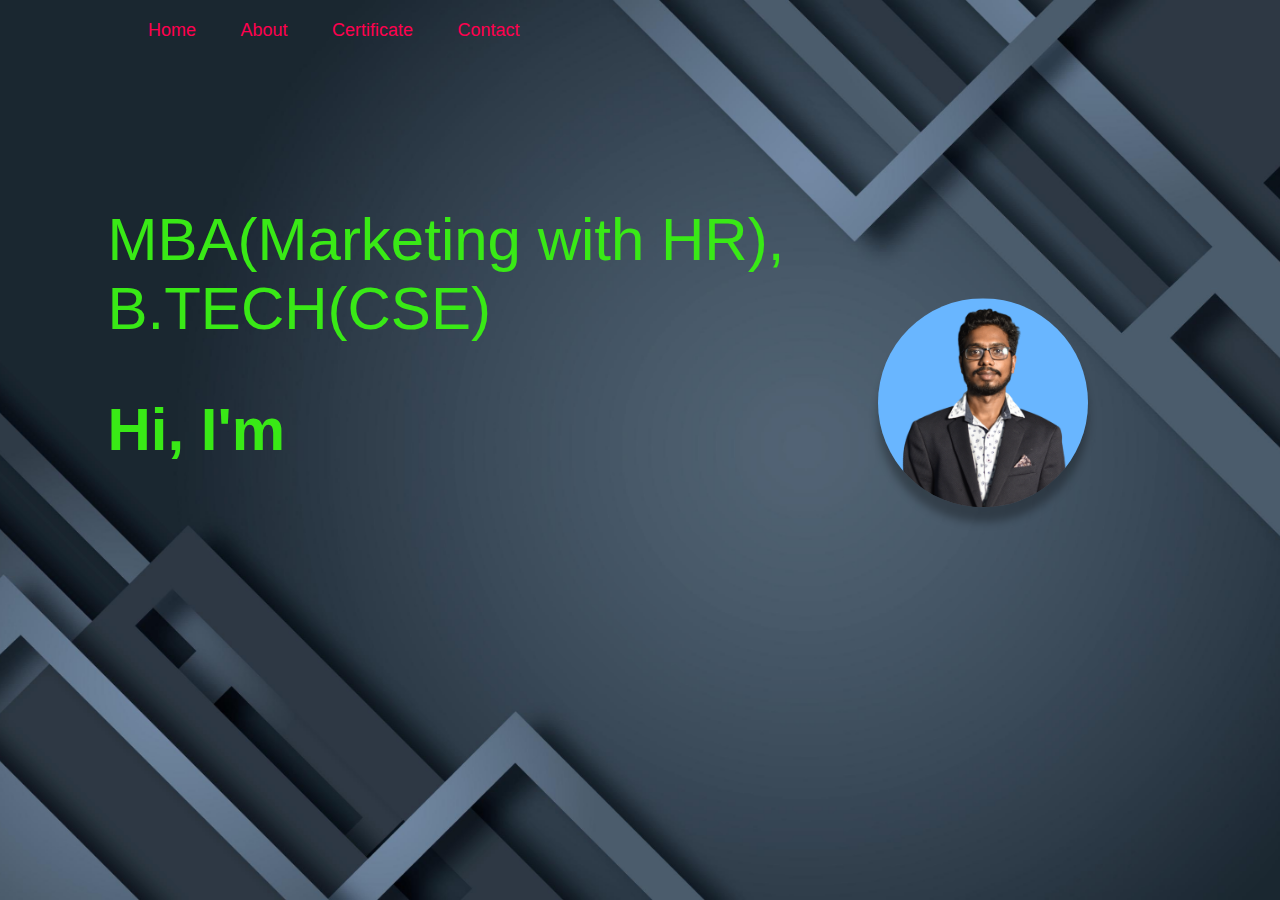
<file: index.html>
<!DOCTYPE html>
<html lang="en">
<head>
    <meta charset="UTF-8">
    <meta name="viewport" content="width=device-width, initial-scale=1.0">
    <title>Personal Portfolio</title>
    <link rel="stylesheet" href="index.css">
</head>
<body>      
    <div id="header">
        <div class="container">
            <nav>
                <ul>
                    <li><a href="index.html">Home</a></li>
                    <li><a href="about.html">About</a></li>
                    <li><a href="certificate.html">Certificate</a></li>
                    <li><a href="contact.html">Contact</a></li>                        
                </ul>
            </nav>

            <div class="header-text">
                <p>MBA(Marketing with HR), B.TECH(CSE)</p>
                <h1>Hi, I'm <span>Aniket Maity</span> from India</h1>
            </div>

            <script>
                document.addEventListener("DOMContentLoaded", function () {
                    const headerText = document.querySelector(".header-text h1");
                    const text = "Hi, I'm Aniket Maity from India.";
                    let index = 0;
                
                    function typeLetterByLetter() {
                        if (index < text.length) {
                            headerText.innerHTML = text.slice(0, index + 1);
                            index++;
                            setTimeout(typeLetterByLetter, 100); // Adjust speed here (in ms)
                        }
                    }
                
                    headerText.style.opacity = 1; // Show text before animation starts
                    typeLetterByLetter();
                });
                </script>
                
            <div class="image-container">
                <img src="images/dp.png" alt="Your Image">
            </div>
        </div>
    </div>
</body>
</html>
</file>
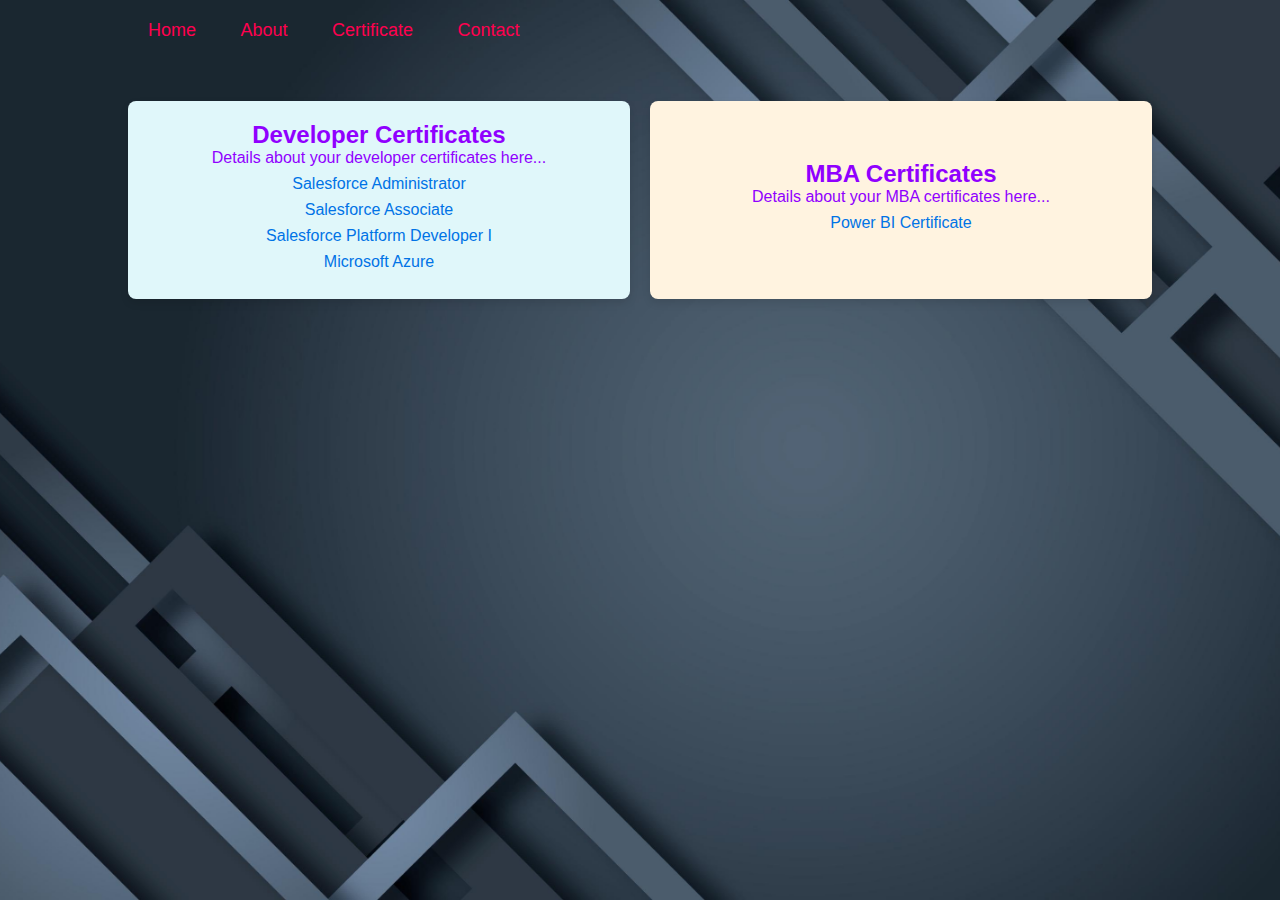
<file: certificate.html>
<!DOCTYPE html>
<html lang="en">
<head>
    <meta charset="UTF-8">
    <meta name="viewport" content="width=device-width, initial-scale=1.0">
    <title>Personal Portfolio</title>
    <link rel="stylesheet" href="certificate.css">
</head>
<body>
    <div id="header">
        <div class="container">
            <nav>
                <ul>
                    <li><a href="index.html">Home</a></li>
                    <li><a href="about.html">About</a></li>
                    <li><a href="certificate.html">Certificate</a></li>
                    <li><a href="contact.html">Contact</a></li>
                </ul>
            </nav>

            <!-- Certificate Sections Container -->
            <div class="certificate-container">
                <!-- Developer Certificate Section -->
                <div class="developer-certificate">
                    <h2>Developer Certificates</h2>
                    <p>Details about your developer certificates here...</p>
                    <ul>
                        <li><a href="certificate/administratorsalesforce.pdf" target="_blank">Salesforce Administrator</a></li>
                        <li><a href="certificate/associatesalesforce.pdf" target="_blank">Salesforce Associate</a></li>
                        <li><a href="certificate/platformdeveloper1salesforce.pdf" target="_blank">Salesforce Platform Developer I</a></li>
                        <li><a href="certificate/microsoftazure.pdf" target="_blank">Microsoft Azure</a></li>
                    </ul>
                </div>

                <!-- MBA Certificate Section -->
                <div class="mba-certificate">
                    <h2>MBA Certificates</h2>
                    <p>Details about your MBA certificates here...</p>
                    <ul>
                        <li><a href="certificate/powerbi.pdf" target="_blank">Power BI Certificate</a></li>
                    </ul>
                </div>
            </div>
        </div>
    </div>
</body>
</html>
</file>
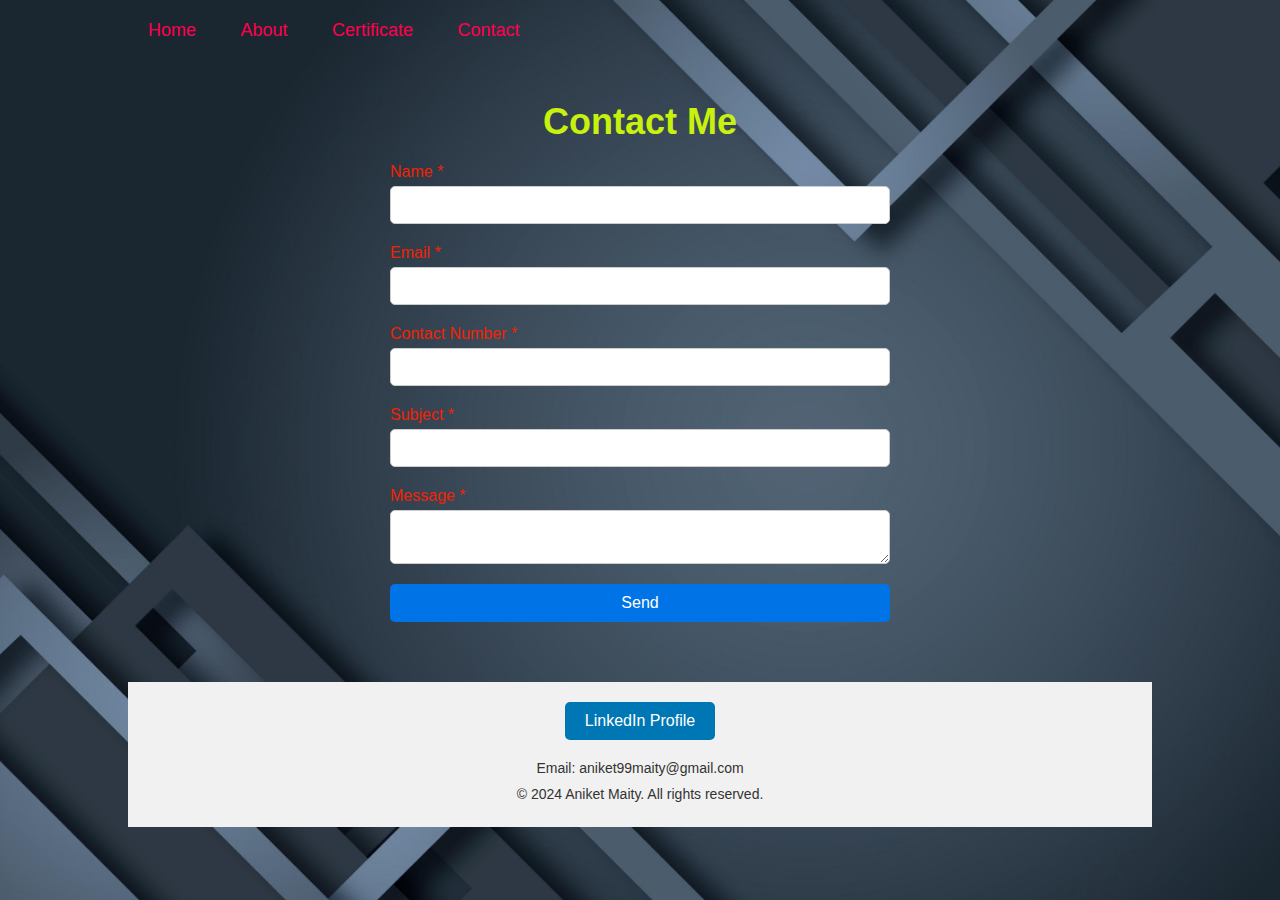
<file: contact.html>
<!DOCTYPE html>
<html lang="en">
<head>
    <meta charset="UTF-8">
    <meta name="viewport" content="width=device-width, initial-scale=1.0">
    <title>Personal Portfolio</title>
    <link rel="stylesheet" href="contact.css">
</head>
<body>
    <div id="header">
        <div class="container">
            <nav>
                <ul>
                    <li><a href="index.html">Home</a></li>
                    <li><a href="about.html">About</a></li>
                    <li><a href="certificate.html">Certificate</a></li>
                    <li><a href="contact.html">Contact</a></li>
                </ul>
            </nav>

               <!-- Contact Form Section -->
    <div class="contact-form-container">
        <h2>Contact Me</h2>
        <form action="mailto:anike99maity@gmail.com" method="POST" enctype="text/plain">
            <label for="name">Name *</label>
            <input type="text" id="name" name="name" required>

            <label for="email">Email *</label>
            <input type="email" id="email" name="email" required>

            <label for="contact">Contact Number *</label>
            <input type="tel" id="contact" name="contact" required>

            <label for="subject">Subject *</label>
            <input type="text" id="subject" name="subject" required>

            <label for="message">Message *</label>
            <textarea id="message" name="message" required></textarea>

            <button type="submit">Send</button>
        </form>
    </div>

    <!-- Popup Modal -->
    <div id="popupModal" class="modal">
        <div class="modal-content">
            <span class="close-btn" onclick="closePopup()">&times;</span>
            <p>Your message has been sent!</p>
        </div>
    </div>

    <!-- Contact Information Section -->
    <div class="contact-info">
        <a href="https://www.linkedin.com/in/aniket-maity-983918174/" target="_blank" class="linkedin-btn">LinkedIn Profile</a>
        <p>Email: aniket99maity@gmail.com</p>
        <p>&copy; 2024 Aniket Maity. All rights reserved.</p>
    </div>
        </div>
    </div>

    <script>
        // Show the popup modal
        function showPopup(event) {
            event.preventDefault(); // Prevent form from actually submitting
            document.getElementById("popupModal").style.display = "block";
        }

        // Close the popup modal
        function closePopup() {
            document.getElementById("popupModal").style.display = "none";
        }

        // Close the modal if user clicks outside of it
        window.onclick = function(event) {
            const modal = document.getElementById("popupModal");
            if (event.target == modal) {
                modal.style.display = "none";
            }
        };
    </script>
</body>
</html>
</file>
<file: index.css>
*{
    margin: 0;
    padding: 0;
    font-family: 'poppins', sans-serif;
    box-sizing: border-box;
}

body{
    background: #080808;
    color: #fff;
}

#header{
    width: 100%;
    height: 100vh;
    background-image: url(images/aboutback.avif);
    background-size: cover;
    background-position: center;
}
  

.container{
    padding: 10px 10%;
}


**NavigationMenuwork

nav{
    display: flex;
    align-items: center;
    justify-content: space-between;
    flex-wrap: wrap; 
}

nav ul li{
    display: inline-block;
    list-style: none;
    margin: 10px 20px;
}

nav ul li a{
    text-decoration: none;
    font-size: 18px;
    position: relative;
    color: #ff004f;
}

nav ul li a::after{
    content: '';
    width: 0%;
    height: 3px;
    background: #d400ff;
    position: absolute;
    left: 0%;
    bottom: -6px;
    transition: 0.5s;
}

nav ul li a:hover::after{
    width: 100%;
}

.header-text{
    margin-top: 15%;
    margin-left: -2%;
    font-size: 30px;
    color: #39e916;
    font-size: 60px;
}

.header-text h1{
    margin-top: 5%;
    font-size: 60px;
    color: #39e916;
}

.header-text h1 span{
    color: #ff004f;
}

.image-container {
    position: absolute;
    right: 15%; /* Position from the right */
    top: 45%; /* Position from the top */
    transform: translateY(-50%); /* Center vertically */
}

.image-container img {
    width: 210px; /* Adjust image width */
    height: auto;
    border-radius: 60%; /* Optional: make the image circular */
    box-shadow: 0 15px 8px rgba(0, 0, 0, 0.3); /* Optional: add shadow */
}
</file>
<file: certificate.css>
*{
    margin: 0;
    padding: 0;
    font-family: 'poppins', sans-serif;
    box-sizing: border-box;
}

body{
    background: #080808;
    color: #fff;
}

#header{
    width: 100%;
    height: 100vh;
    background-image: url(images/aboutback.avif);
    background-size: cover;
    background-position: center;
}
  

.container{
    padding: 10px 10%;
}


**NavigationMenuwork

nav{
    display: flex;
    align-items: center;
    justify-content: space-between;
    flex-wrap: wrap; 
}

nav ul li{
    display: inline-block;
    list-style: none;
    margin: 10px 20px;
}

nav ul li a{
    text-decoration: none;
    font-size: 18px;
    position: relative;
    color: #ff004f;
}

nav ul li a::after{
    content: '';
    width: 0%;
    height: 3px;
    background: #d400ff;
    position: absolute;
    left: 0%;
    bottom: -6px;
    transition: 0.5s;
}

nav ul li a:hover::after{
    width: 100%;
}

.certificate-container {
    display: flex;
    justify-content: space-between;
    gap: 20px; /* Adds space between the two sections */
    margin-top: 50px;
    color: #9000ff;
}

.developer-certificate,
.mba-certificate {
    flex: 1; /* Ensures both columns take equal space */
    display: flex;
    flex-direction: column;
    align-items: center; /* Centers content horizontally */
    justify-content: center; /* Centers content vertically */
    padding: 20px;
    border-radius: 8px;
    box-shadow: 0 4px 8px rgba(0, 0, 0, 0.1);
    text-align: center; /* Centers text inside the box */
}

/* Background colors for distinction */
.developer-certificate {
    background-color: #e0f7fa; /* Light blue */
}

.mba-certificate {
    background-color: #fff3e0; /* Light orange */
}

.developer-certificate ul {
    list-style-type: none; /* Removes bullet points */
    padding: 0;
}

.developer-certificate ul li {
    margin: 8px 0; /* Adds space between links */
}

.developer-certificate ul li a {
    color: #0073e6; /* Link color */
    text-decoration: none; /* Removes underline */
}

.developer-certificate ul li a:hover {
    text-decoration: underline; /* Underline on hover */
}

.mba-certificate ul {
    list-style-type: none; /* Removes bullet points */
    padding: 0;
}

.mba-certificate ul li {
    margin: 8px 0; /* Adds space between links */
}

.mba-certificate ul li a {
    color: #0073e6; /* Link color */
    text-decoration: none; /* Removes underline */
}

.mba-certificate ul li a:hover {
    text-decoration: underline; /* Underline on hover */
}


/* Responsive adjustments for mobile */
@media (max-width: 768px) {
    .certificate-container {
        flex-direction: column; /* Stacks them vertically on smaller screens */
    }
}
</file>
<file: contact.css>
*{
    margin: 0;
    padding: 0;
    font-family: 'poppins', sans-serif;
    box-sizing: border-box;
}

body{
    background: #080808;
    color: #fff;
}

#header{
    width: 100%;
    height: 100vh;
    background-image: url(images/aboutback.avif);
    background-size: cover;
    background-position: center;
}
  

.container{
    padding: 10px 10%;
}


**NavigationMenuwork

nav{
    display: flex;
    align-items: center;
    justify-content: space-between;
    flex-wrap: wrap; 
}

nav ul li{
    display: inline-block;
    list-style: none;
    margin: 10px 20px;
}

nav ul li a{
    text-decoration: none;
    font-size: 18px;
    position: relative;
    color: #ff004f;
}

nav ul li a::after{
    content: '';
    width: 0%;
    height: 3px;
    background: #d400ff;
    position: absolute;
    left: 0%;
    bottom: -6px;
    transition: 0.5s;
}

nav ul li a:hover::after{
    width: 100%;
}

/* Contact Form Section */
.contact-form-container {
    display: flex;
    flex-direction: column;
    align-items: center;
    padding: 50px 0;
}

.contact-form-container h2 {
    font-size: 36px;
    margin-bottom: 20px;
    color: #c8f10d;
}

.contact-form-container form {
    display: flex;
    flex-direction: column;
    width: 80%;
    max-width: 500px;
}

.contact-form-container label {
    font-size: 16px;
    margin-bottom: 5px;
    color: #f12203;
}

.contact-form-container input, .contact-form-container textarea {
    padding: 10px;
    margin-bottom: 20px;
    font-size: 14px;
    border: 1px solid #ccc;
    border-radius: 5px;
    width: 100%;
}

.contact-form-container button {
    padding: 10px;
    font-size: 16px;
    background-color: #0073e6;
    color: #fff;
    border: none;
    border-radius: 5px;
    cursor: pointer;
}

.contact-form-container button:hover {
    background-color: #005bb5;
}

/* Contact Information Section */
.contact-info {
    text-align: center;
    margin-top: 10px;
    padding: 20px;
    background-color: #f1f1f1;
    display: flex;
    flex-direction: column;
    align-items: center;
}

.contact-info .linkedin-btn {
    display: inline-block;
    margin-bottom: 15px;
    padding: 10px 20px;
    color: #fff;
    background-color: #0077b5;
    text-decoration: none;
    border-radius: 5px;
}

.contact-info p {
    color: #333;
    font-size: 14px;
    margin: 5px 0;  /* Added margin for consistent spacing */
}

/* Modal styling */
.modal {
    display: none; /* Hidden by default */
    position: fixed;
    z-index: 1;
    left: 0;
    top: 0;
    width: 100%;
    height: 100%;
    overflow: auto;
    background-color: rgba(0, 0, 0, 0.5); /* Black with opacity */
}

.modal-content {
    background-color: #fefefe;
    margin: 15% auto;
    padding: 20px;
    border: 1px solid #888;
    width: 80%;
    max-width: 400px;
    text-align: center;
    border-radius: 8px;
}

.close-btn {
    color: #aaa;
    float: right;
    font-size: 24px;
    font-weight: bold;
    cursor: pointer;
}

.close-btn:hover,
.close-btn:focus {
    color: #000;
    text-decoration: none;
}


/* Responsive Adjustments */
@media (max-width: 768px) {
    .contact-info {
        padding: 15px; /* Reduce padding for mobile */
    }

    .contact-info .linkedin-btn {
        width: 100%; /* Make the LinkedIn button full-width on smaller screens */
        text-align: center;
    }
}
</file>
